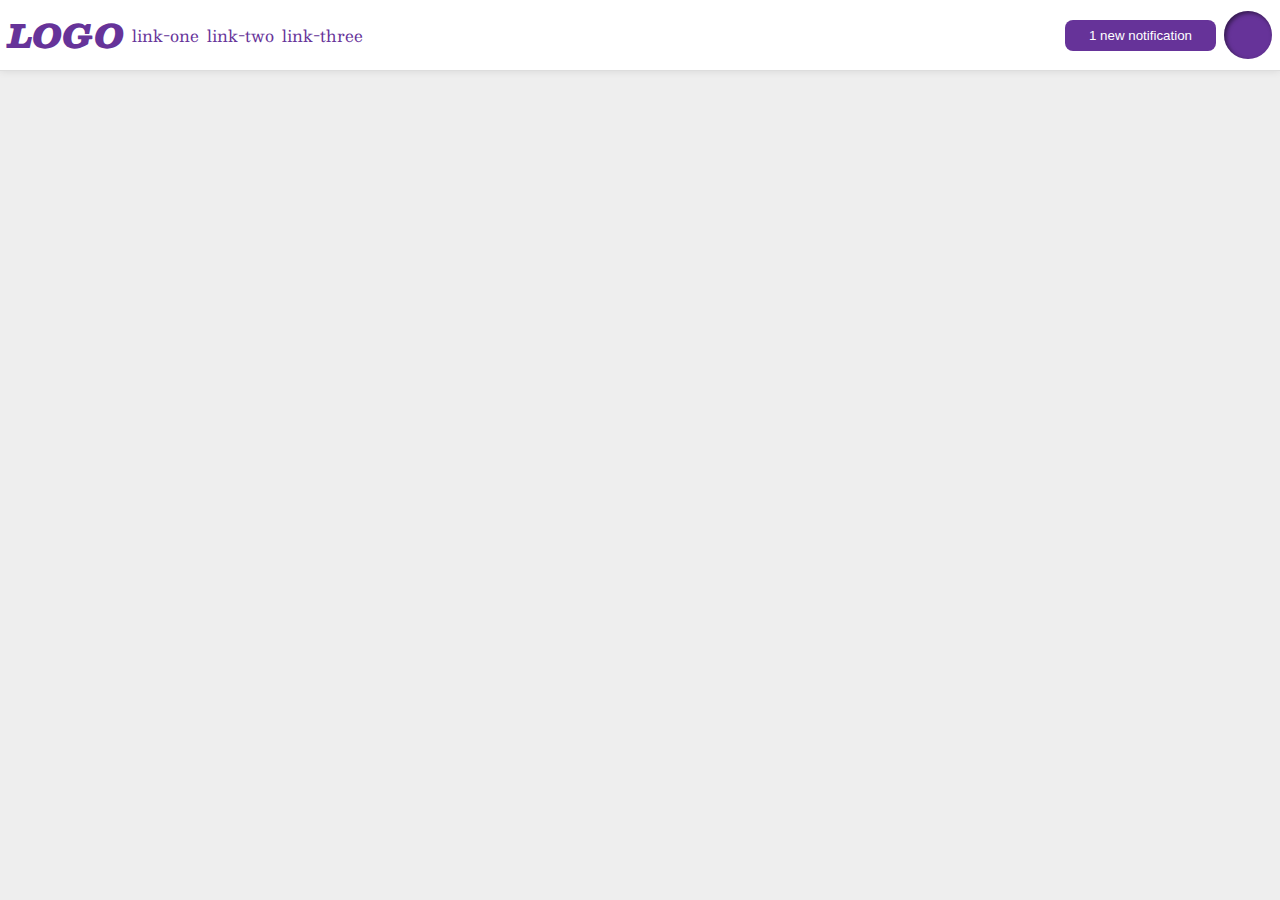
<file: flex/03-flex-header-2/index.html>
<!DOCTYPE html>
<html lang="en">
  <head>
    <meta charset="UTF-8">
    <meta http-equiv="X-UA-Compatible" content="IE=edge">
    <meta name="viewport" content="width=device-width, initial-scale=1.0">
    <title>Flex Header 2</title>
    <link rel="stylesheet" href="style.css">
  </head>
  <body>
    <div class="header">
      
      <div class ="left">
        <div class="logo">
          LOGO
        </div>
        <ul class="links">
          <li><a href="google.com">link-one</a></li>
          <li><a href="google.com">link-two</a></li>
          <li><a href="google.com">link-three</a></li>
        </ul>
      </div>

      <div class="right">
        <button class="notifications">
          1 new notification
        </button>
        <div class="profile-image"></div>
      </div>

    </div>
  </body>
</html>
</file>
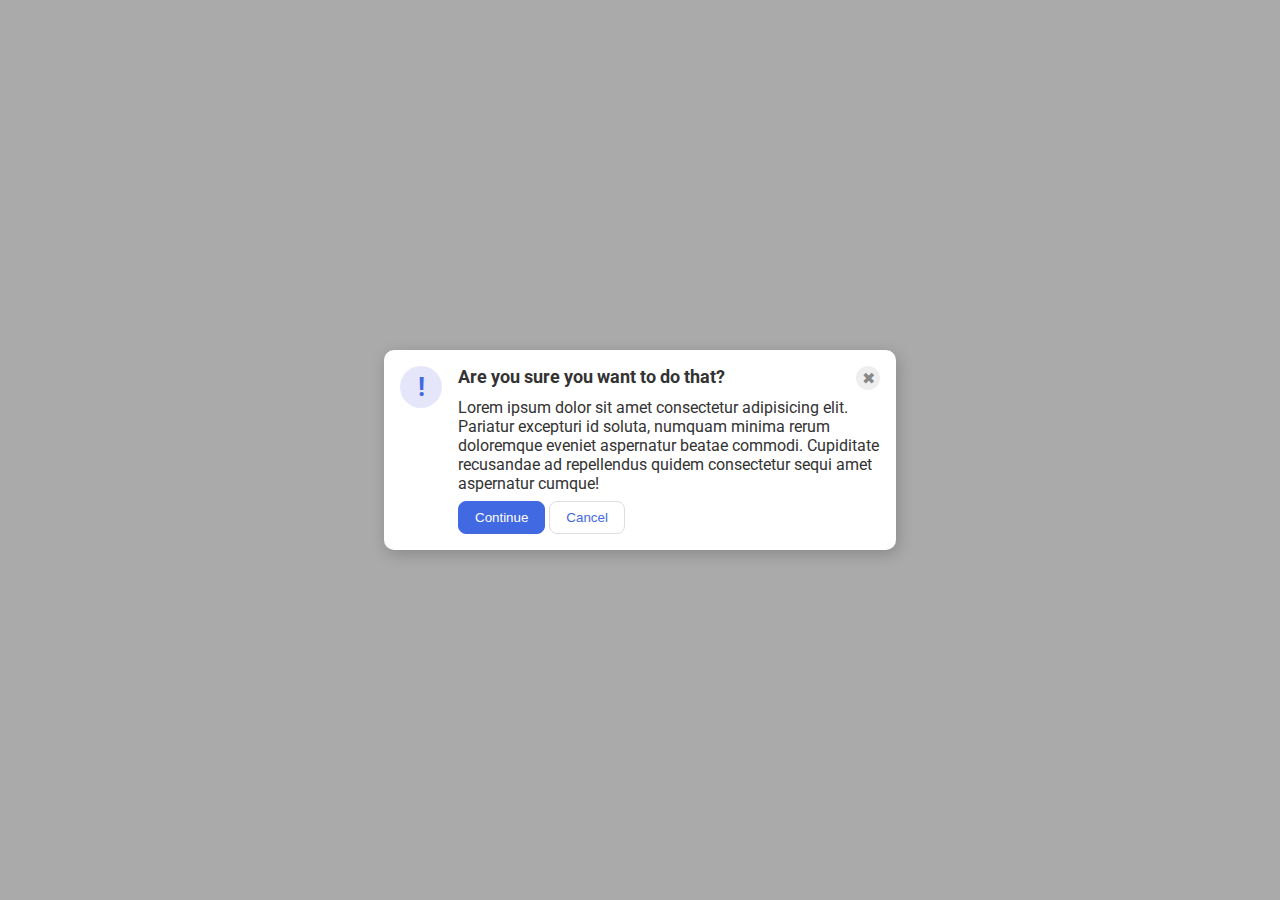
<file: flex/05-flex-modal/index.html>
<!DOCTYPE html>
<html lang="en">
  <head>
    <meta charset="UTF-8">
    <meta http-equiv="X-UA-Compatible" content="IE=edge">
    <meta name="viewport" content="width=device-width, initial-scale=1.0">
    <link rel="stylesheet" href="style.css">
    <title>Modal</title>
  </head>
  <body>
    <div class="modal">
      <div class="icon">!</div>

      <div class="section">
        <div class="header"><strong> Are you sure you want to do that?</strong>
          <div class="close-button">✖</div>
        </div>
        <div class="text">Lorem ipsum dolor sit amet consectetur adipisicing elit. Pariatur excepturi id soluta, numquam minima rerum doloremque eveniet aspernatur beatae commodi. Cupiditate recusandae ad repellendus quidem consectetur sequi amet aspernatur cumque!</div>
        <div class="buttons">
          <button class="continue">Continue</button>
          <button class="cancel">Cancel</button>
        </div>  

      </div>
    </div>
  </body>
</html>
</file>
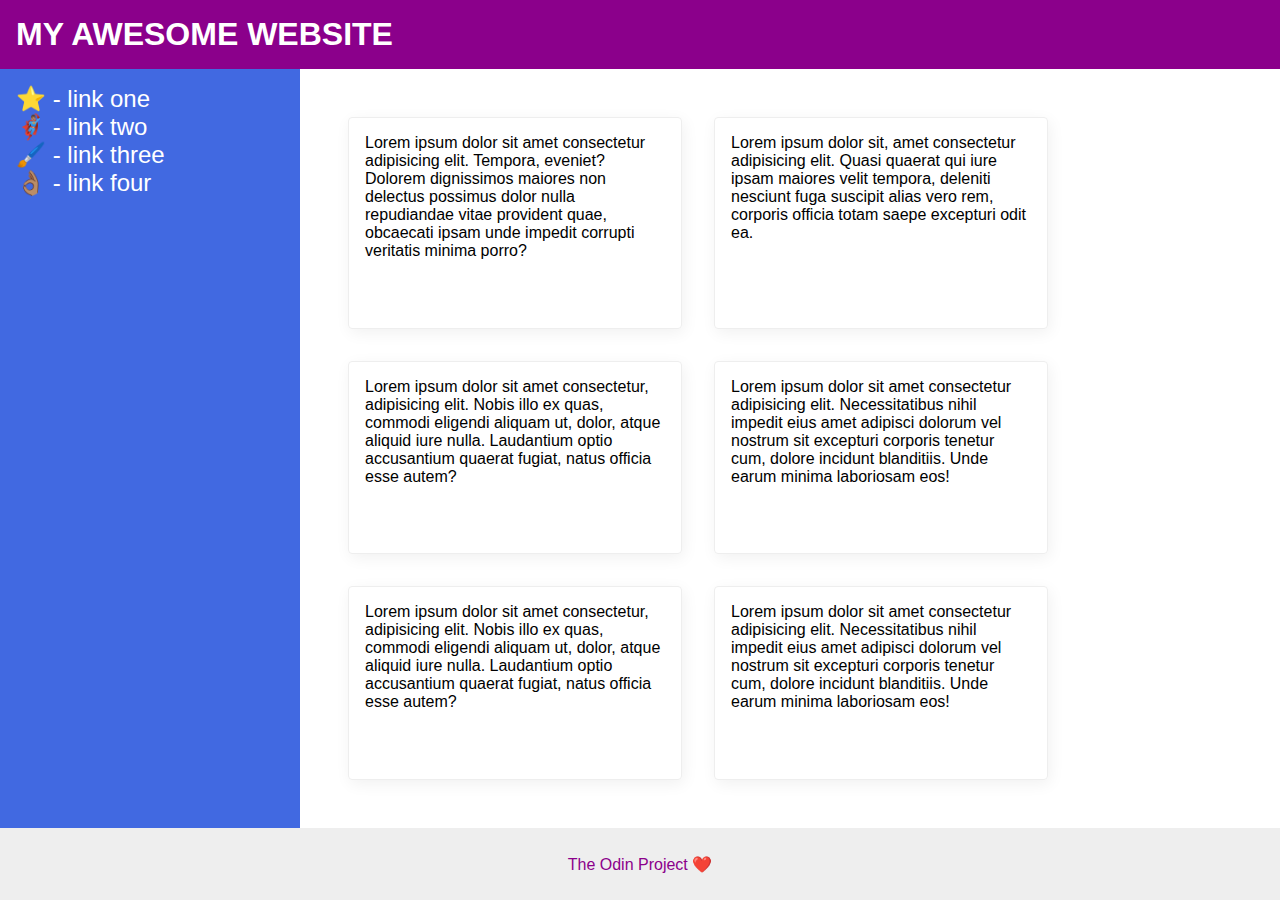
<file: flex/07-flex-layout-2/index.html>
<!DOCTYPE html>
<html lang="en">
  <head>
    <meta charset="UTF-8">
    <meta http-equiv="X-UA-Compatible" content="IE=edge">
    <meta name="viewport" content="width=device-width, initial-scale=1.0">
    <title>The Holy Grail</title>
    <link rel="stylesheet" href="style.css">
  </head>
  <body>
    <div class="header">
      MY AWESOME WEBSITE
    </div>
    
    <div class="main-body">
      <div class="sidebar">
        <ul>
          <li><a href="#">⭐ - link one</a></li>
          <li><a href="#">🦸🏽‍♂️ - link two</a></li>
          <li><a href="#">🖌️ - link three</a></li>
          <li><a href="#">👌🏽 - link four</a></li>
        </ul>
      </div>

      <div class="cards">
        <div class="card">Lorem ipsum dolor sit amet consectetur adipisicing elit. Tempora, eveniet? Dolorem dignissimos maiores non delectus possimus dolor nulla repudiandae vitae provident quae, obcaecati ipsam unde impedit corrupti veritatis minima porro?</div>
        <div class="card">Lorem ipsum dolor sit, amet consectetur adipisicing elit. Quasi quaerat qui iure ipsam maiores velit tempora, deleniti nesciunt fuga suscipit alias vero rem, corporis officia totam saepe excepturi odit ea.</div>
        <div class="card">Lorem ipsum dolor sit amet consectetur, adipisicing elit. Nobis illo ex quas, commodi eligendi aliquam ut, dolor, atque aliquid iure nulla. Laudantium optio accusantium quaerat fugiat, natus officia esse autem?</div>
        <div class="card">Lorem ipsum dolor sit amet consectetur adipisicing elit. Necessitatibus nihil impedit eius amet adipisci dolorum vel nostrum sit excepturi corporis tenetur cum, dolore incidunt blanditiis. Unde earum minima laboriosam eos!</div>
        <div class="card">Lorem ipsum dolor sit amet consectetur, adipisicing elit. Nobis illo ex quas, commodi eligendi aliquam ut, dolor, atque aliquid iure nulla. Laudantium optio accusantium quaerat fugiat, natus officia esse autem?</div>
        <div class="card">Lorem ipsum dolor sit amet consectetur adipisicing elit. Necessitatibus nihil impedit eius amet adipisci dolorum vel nostrum sit excepturi corporis tenetur cum, dolore incidunt blanditiis. Unde earum minima laboriosam eos!</div>
      </div>
    </div>

    <div class="footer">
      The Odin Project ❤️
    </div>
  </body>
</html>
</file>
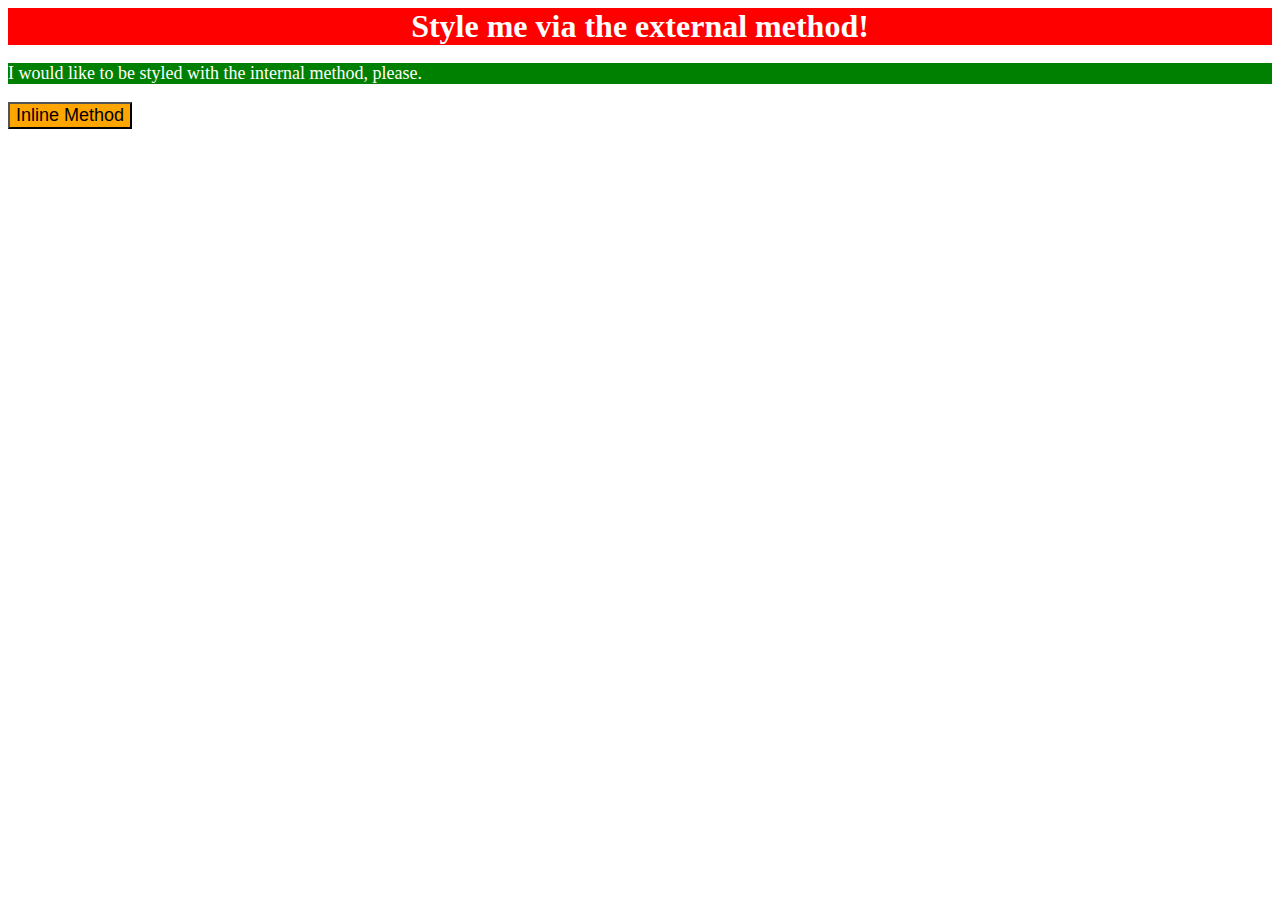
<file: foundations/01-css-methods/index.html>
<!DOCTYPE html>
<html lang="en">
  <head>
    <meta charset="UTF-8">
    <meta http-equiv="X-UA-Compatible" content="IE=edge">
    <meta name="viewport" content="width=device-width, initial-scale=1.0">
    <title>Methods for Adding CSS</title>
    <link rel="stylesheet" href="styles.css">
    <style>
      p {
        background-color: green;
        color: white;
        font-size: 18px;
      }
    </style>
  </head>
  <body>
    <div>Style me via the external method!</div>
    <p>I would like to be styled with the internal method, please.</p> 
    <button style="background-color: orange; font-size: 18px;">Inline Method</button>
  </body>
</html>
</file>
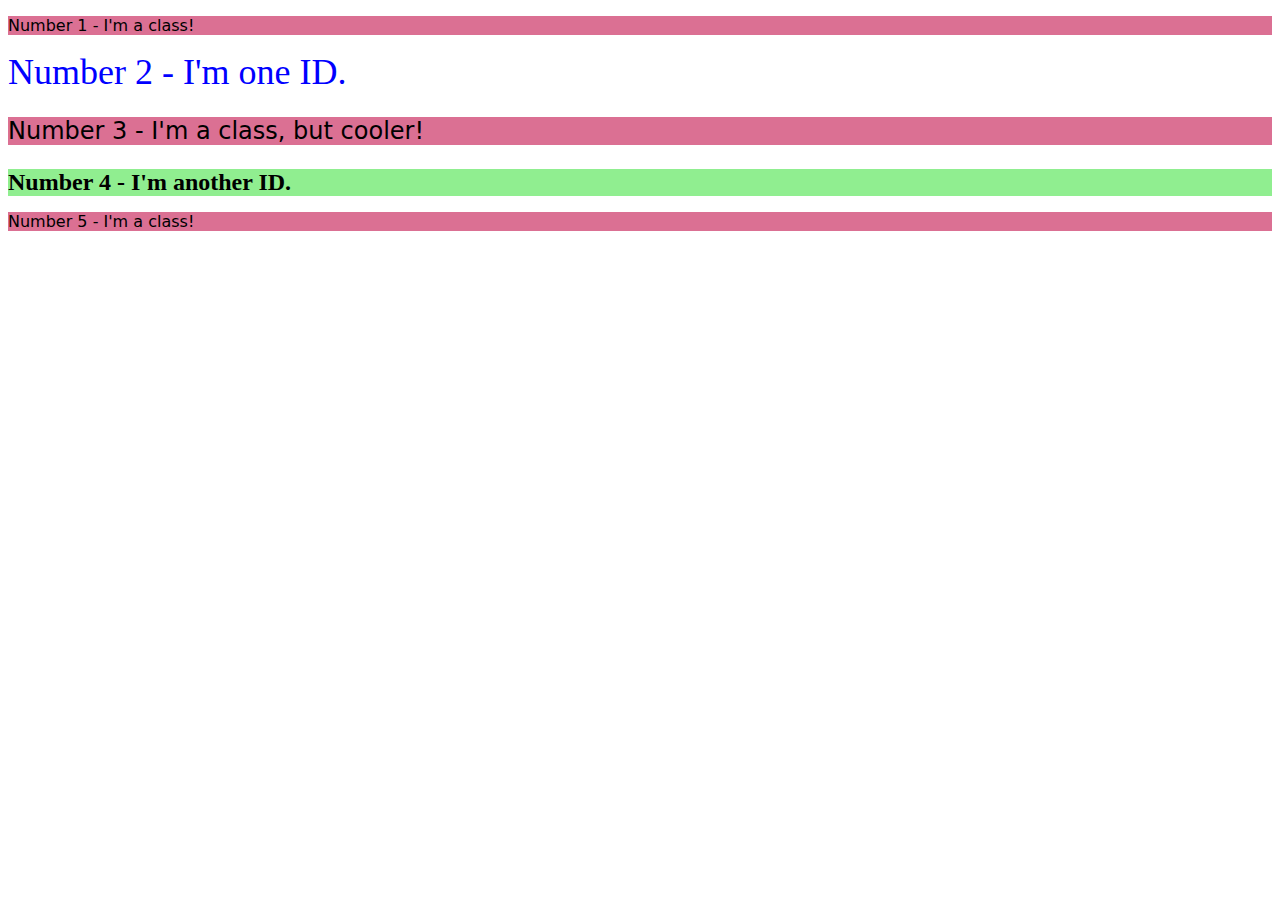
<file: foundations/02-class-id-selectors/index.html>
<!DOCTYPE html>
<html lang="en">
  <head>
    <meta charset="UTF-8">
    <meta http-equiv="X-UA-Compatible" content="IE=edge">
    <meta name="viewport" content="width=device-width, initial-scale=1.0">
    <title>Class and ID Selectors</title>
    <link rel="stylesheet" href="style.css">
  </head>
  <body>
    <p>Number 1 - I'm a class!</p>
    <div style="color: blue; font-size: 36px;">Number 2 - I'm one ID.</div>
    <p style="font-size: 24px;">Number 3 - I'm a class, but cooler!</p>
    <div style="background-color: lightgreen; font-size: 24px; font-weight: bold;">Number 4 - I'm another ID.</div>
    <p>Number 5 - I'm a class!</p>
  </body>
</html>
</file>
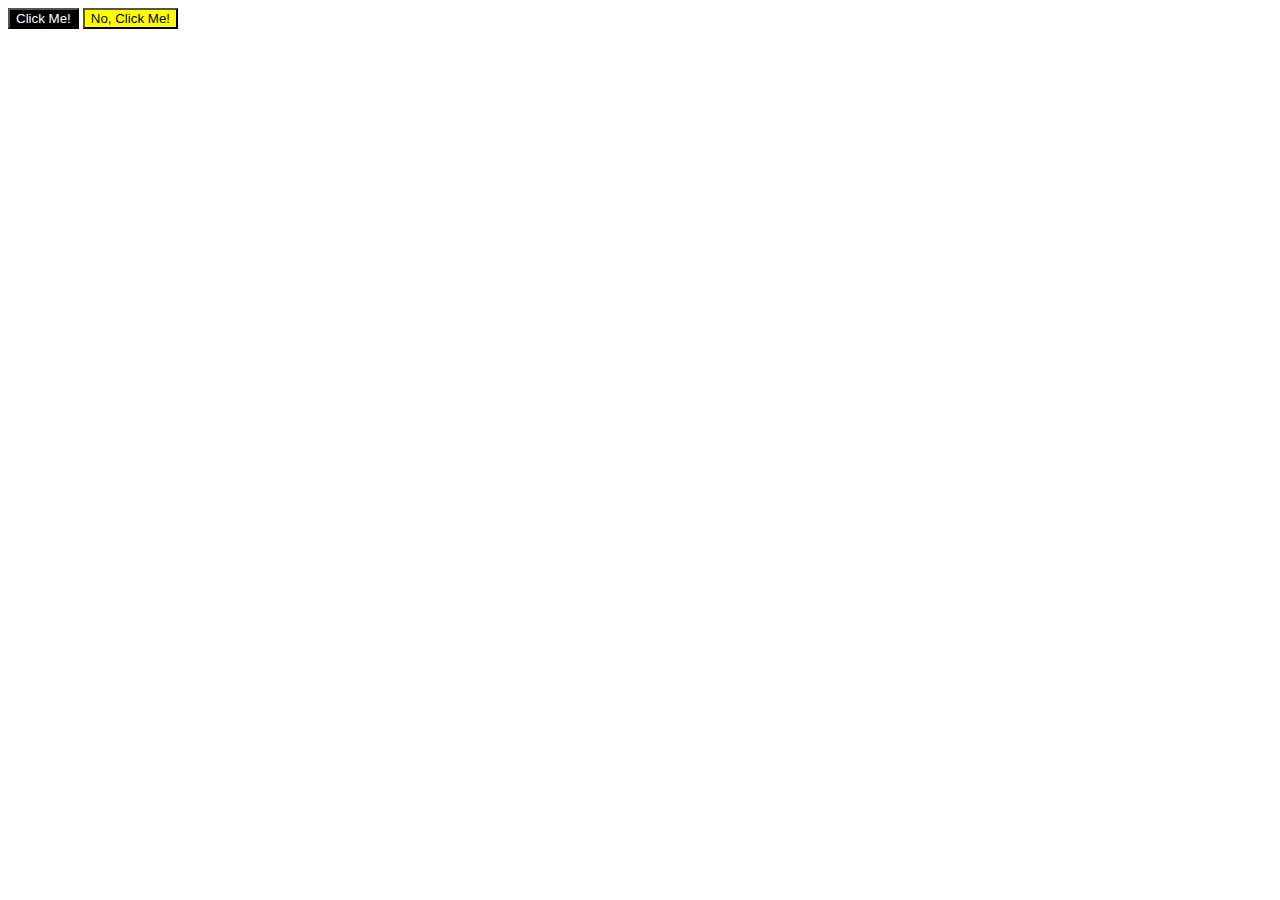
<file: foundations/03-grouping-selectors/index.html>
<!DOCTYPE html>
<html lang="en">
  <head>
    <meta charset="UTF-8">
    <meta http-equiv="X-UA-Compatible" content="IE=edge">
    <meta name="viewport" content="width=device-width, initial-scale=1.0">
    <title>Grouping Selectors</title>
    <link rel="stylesheet" href="style.css">
  </head>
  <body>
    <button class="element1">Click Me!</button>
    <button class="element2">No, Click Me!</button>
  </body>
</html>
</file>
<file: flex/03-flex-header-2/style.css>
/* this is some magical font-importing.  
you'll learn about it later. */
@import url('https://fonts.googleapis.com/css2?family=Besley:ital,wght@0,400;1,900&display=swap');

body {
  margin: 0;
  background: #eee;
  font-family: Besley, serif;
}

.header {
  background: white;
  border-bottom: 1px solid #ddd;
  box-shadow: 0 0 8px rgba(0,0,0,.1);
}

.profile-image {
  background: rebeccapurple;
  box-shadow: inset 2px 2px 4px rgba(0,0,0,.5);
  border-radius: 50%;
  width: 48px;
  height: 48px;
}

.logo {
  color: rebeccapurple;
  font-size: 32px;
  font-weight: 900;
  font-style: italic;
}

button {
  border: none;
  border-radius: 8px;
  background: rebeccapurple;
  color: white;
  padding: 8px 24px;
}

a {
  /* this removes the line under our links */
  text-decoration: none;
  color: rebeccapurple;
}

ul {
  list-style-type: none;
}

/*Sol*/

.header {
  display: flex;
  justify-content: space-between;
  padding: 8px;
}

.left, .right {
  display: flex;
  align-items: center;
  gap: 8px;
}

.links {
  display: flex;
  gap: 8px;
  margin: 0;
  padding: 0;
}
</file>
<file: flex/05-flex-modal/style.css>
@import url('https://fonts.googleapis.com/css2?family=Roboto:wght@400;700&display=swap');

html, body {
  height: 100%;
}

body {
  font-family: Roboto, sans-serif;
  margin: 0;
  background: #aaa;
  color: #333;
  /* I'll give you this one for free lol */
  display: flex;
  align-items: center;
  justify-content: center;
}

.modal {
  background: white;
  width: 480px;
  border-radius: 10px;
  box-shadow: 2px 4px 16px rgba(0,0,0,.2);
}

.icon {
  color: royalblue;
  font-size: 26px;
  font-weight: 700;
  background: lavender;
  width: 42px;
  height: 42px;
  border-radius: 50%;
  display: flex;
  align-items: center;
  justify-content: center;
}

.close-button {
  background: #eee;
  border-radius: 50%;
  color: #888;
  font-weight: 400;
  font-size: 16px;
  height: 24px;
  width: 24px;
  display: flex;
  align-items: center;
  justify-content: center;
}

button {
  padding: 8px 16px;
  border-radius: 8px;
}

button.continue {
  background: royalblue;
  border: 1px solid royalblue;
  color: white;
}

button.cancel {
  background: white;
  border: 1px solid #ddd;
  color: royalblue;
}

/*sol*/

.modal {
  display: flex ;
  padding: 16px;
  gap: 16px;
}

.icon {
  flex-shrink: 0;
}

.header {
  display: flex;
  justify-content: space-between;
  font-size: large  ;
}
.section {
  display: flex;
  flex-direction: column;
  gap: 8px;
}
</file>
<file: flex/07-flex-layout-2/style.css>
body {
  font-family: -apple-system, BlinkMacSystemFont, 'Segoe UI', Roboto, Oxygen, Ubuntu, Cantarell, 'Open Sans', 'Helvetica Neue', sans-serif;
  margin: 0;
  min-height: 100vh;
}

.header {
  background: darkmagenta;
  color: white;
}

.footer {
  background: #eee;
  color: darkmagenta;
  height: 72px;
}

.sidebar {
  width: 300px;
  background: royalblue;
  box-sizing: border-box;
}

.card {
  border: 1px solid #eee;
  box-shadow: 2px 4px 16px rgba(0,0,0,.06);
  border-radius: 4px;
}

/*Sol*/

body {
  display: flex;
  flex-direction: column;
}

.header {
  font-weight: 900;
  font-size: 32px;
  padding: 16px;
}

.main-body {
  display: flex;
  flex: 1;
}

.sidebar {
  padding: 16px;
  flex-shrink: 0;
}

.cards {
  display: flex;
  flex-wrap: wrap;
  padding: 32px;
}

.card {
  width: 300px;
  padding: 16px;
  margin: 16px;
}

.footer {
  display: flex;
  align-items: center;
  justify-content: center;
}

ul {
  list-style-type: none;
  padding: 0;
  margin: 0;
}

a {
  text-decoration: none    ;
  color: white;
  font-size: 24px;
}
</file>
<file: foundations/01-css-methods/styles.css>
div {
    background-color: red;
    color: white;
    font-size: 32px;
    text-align: center;
    font-weight: bold;
}
</file>
<file: foundations/02-class-id-selectors/style.css>
p{
    background-color: palevioletred;
    font-family: Verdana, 'DejaVu Sans',sans-serif;
}
</file>
<file: foundations/03-grouping-selectors/style.css>
.element1 {
    background-color: black;
    color: white;
}
.element2 {
    background-color: yellow;
}
.element1.element2{
    font-size: 28px;
    font-family: HelVetica, 'Times New Roman',sans-serif;
}
</file>
